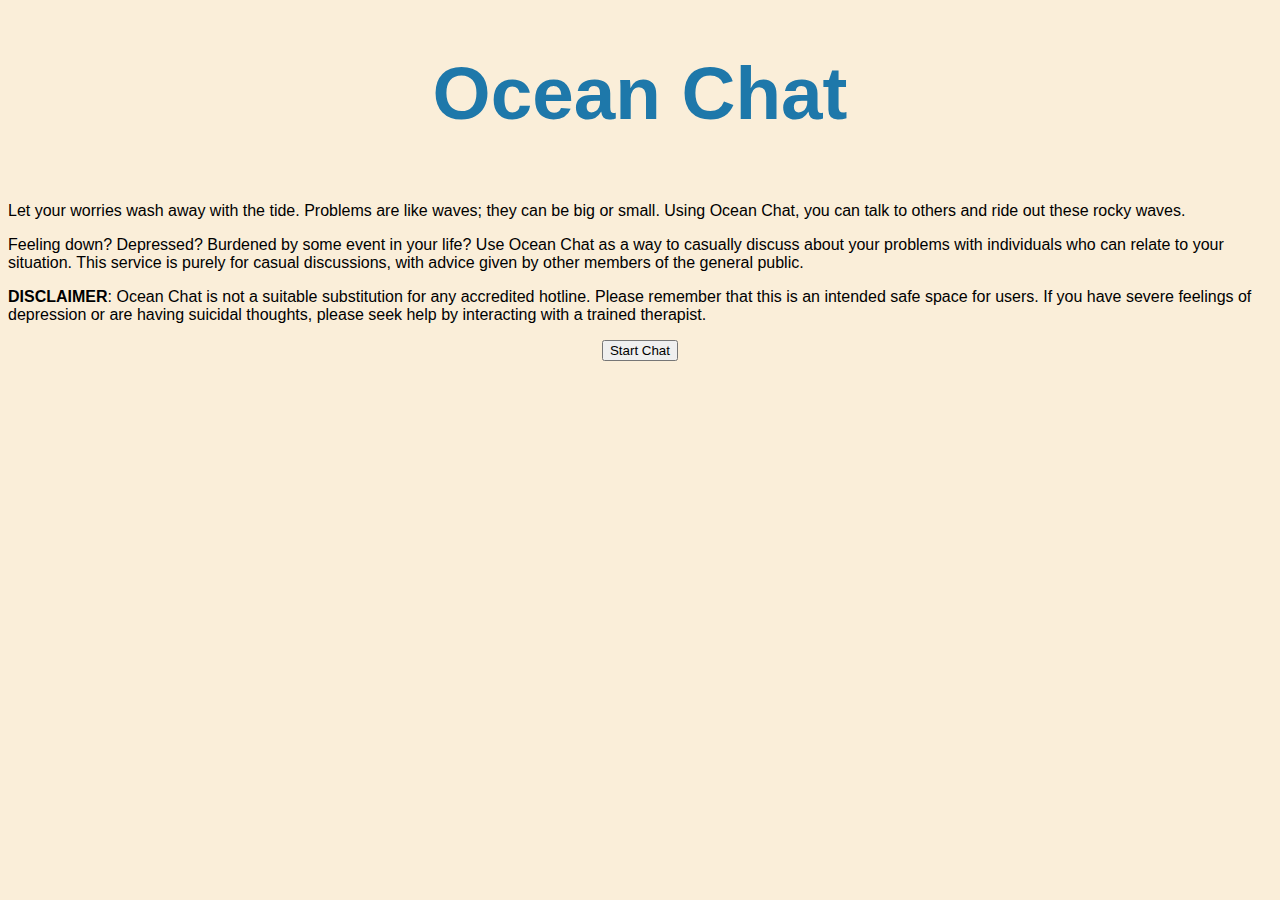
<file: index.html>
<!DOCTYPE html>
<html>
<head>
	<title>Ocean Chat</title>
	<link rel="stylesheet" type="text/css" href="style.css">

</head>
<body>

	<h1>Ocean Chat</h1>

	<div id="info">
		<p>Let your worries wash away with the tide. Problems are like waves; they can be big or small. Using Ocean Chat, you can talk to others and ride out these rocky waves.</p>

		<p>Feeling down? Depressed? Burdened by some event in your life? Use Ocean Chat as a way to casually discuss about your problems with individuals who can relate to your situation. This service is purely for casual discussions, with advice given by other members of the general public.</p>

		<p><b>DISCLAIMER</b>: Ocean Chat is not a suitable substitution for any accredited hotline. 
		Please remember that this is an intended safe space for users. If you have severe feelings of depression or are having suicidal thoughts, please seek help by interacting with a trained therapist.</p>

	</div>

	<form action="chat.html">
<input type="submit" value="Start Chat">
</form>

</body>
</html>
</file>
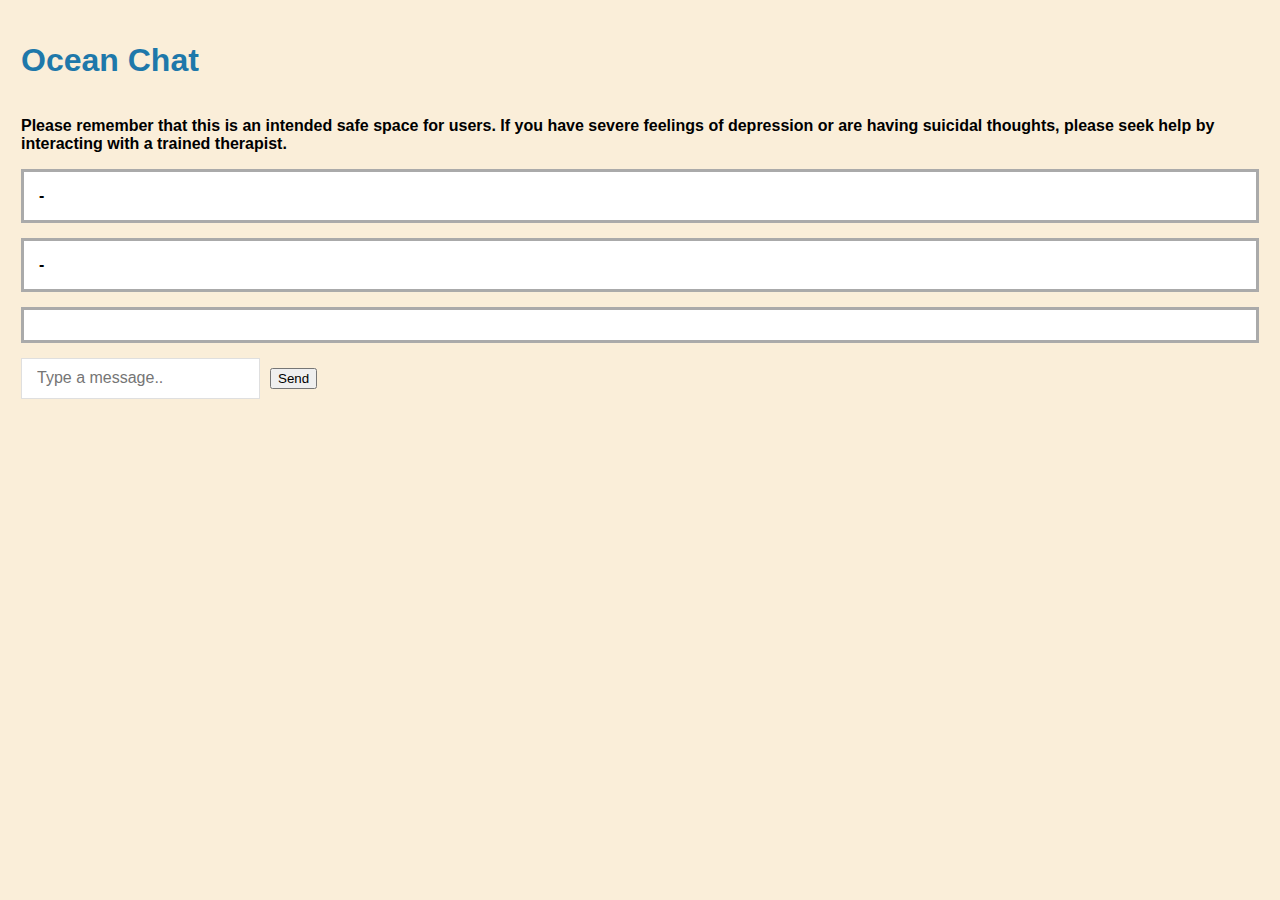
<file: chat.html>
<!DOCTYPE html>
<html>
<head>
  <script type='text/javascript' src='https://cdn.scaledrone.com/scaledrone.min.js'></script>
  <!--<script type='text/javascript' src='http://0.0.0.0:8080/scaledrone.js'></script>-->
  <meta charset="utf-8">
  <meta name="viewport" content="width=device-width">
  <style>
    body {
      font-weight: bold;
      box-sizing: border-box;
      background-color: rgba(245, 222, 179, 0.5);
      font-family: Arial;
      padding: 13px;
      display: flex;
      flex-direction: column;
      max-height: 100vh;
    }

    h1 {
      color: rgb(30, 120, 170);
    }

    .members-count,
    .members-list,
    .messages {
      border: 3px solid #AAAAAA;
      padding: 15px;
      background-color: white;
      margin-bottom: 15px;
    }

    .messages {
      flex-shrink: 1;
      overflow: auto;
      background-color: white;
    }

    .message {
      padding: 5px 0;
      background-color: white;
    }
    .message .member {
      display: inline-block;
    }

    .member {
      padding-right: 10px;
      position: relative;
    }

    .message-form {
      display: flex;
      
    }
    .message-form__input {
      border: 1px solid #dfdfdf;
      padding: 10px 15px;
      font-size: 16px;
    }
    .message-form__button {
      margin: 10px;
    }
  </style>
</head>
<body>
  <h1>
  Ocean Chat
  </h1>
  <p>
  Please remember that this is an intended safe space for users. If you have severe feelings of depression or are having suicidal thoughts, please seek help by interacting with a trained therapist.
  </p>
  <div class="members-count">-</div>
  <div class="members-list">-</div>
  <div class="messages"></div>
  <form class="message-form" onsubmit="return false;">
    <input class="message-form__input" placeholder="Type a message.." type="text"/>
    <input class="message-form__button" value="Send" type="submit"/>
  </form>
  <script src="chat.js"></script>
</body>
</html>
</file>
<file: style.css>
body {
	font-family: Arial;
	text-align: center;
	background-color: rgba(245, 222, 179, 0.5);

}

h1 {
	
	font-size: 56pt;
	color: rgb(30, 120, 170);
	text-align: center;
}



#info {
	text-align: left;
	/*color: white;*/
    /*background: rgb(30, 120, 170);*/

    display: inline-block;

    /* IE7 bs - enables inline-block for div-elements*/
    *display: inline;
    zoom: 1;
	/*display: inline-block;
	text-align: center;*/
	
}
</file>
